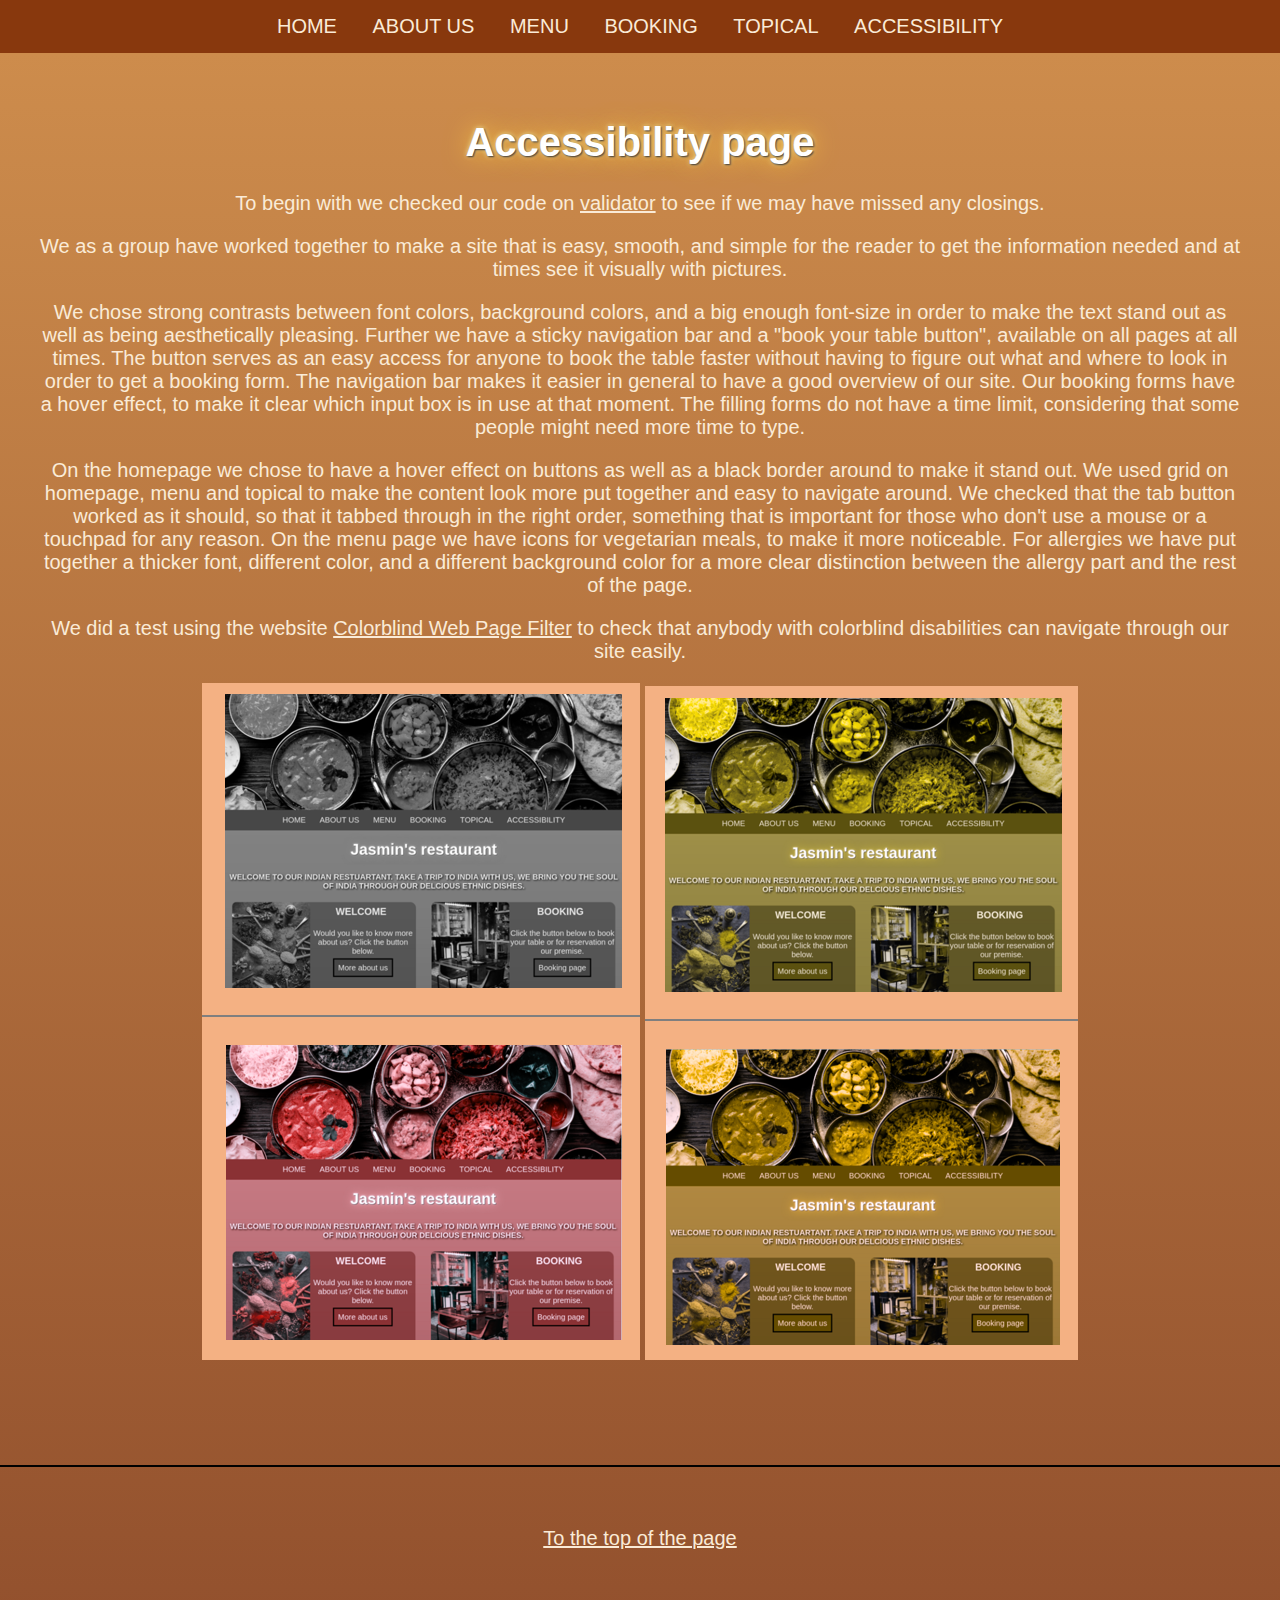
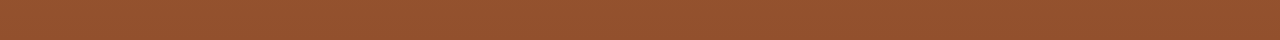
<file: Accessibility.html>
<!DOCTYPE html>
<html lang="en">
    <head>
        <meta charset="UTF-8">
        <meta http-equiv="X-UA-Compatible" content="IE=edge">
        <meta name="viewport" content="width=device-width, initial-scale=1.0">
        <title>Accessibility page</title>
        <link rel="stylesheet" href="https://cdnjs.cloudflare.com/ajax/libs/font-awesome/4.7.0/css/font-awesome.min.css">
        <link rel="stylesheet" href="stylesheet.css">
    </head>
    <body>
        <!--Navbar code inspired from w3schools Responsive Top Navbar link:https://www.w3schools.com/howto/tryit.asp?filename=tryhow_js_topnav-->
        <nav class="navbar" id="myNavbar">
            <ul>
                <li><a href="index.html">Home</a></li>
                <li><a href="booking.html">About us</a></li>
                <li><a href="Menu.html">Menu</a></li>
                <li><a href="booking.html#booktable">Booking</a></li>
                <li><a href="Topical.html">Topical</a></li>
                <li><a href="Accessibility.html">Accessibility</a></li>
                <li class="icon"> <a href="javascript:void(0);" onclick="myFunction(this)">
                    <i class="fa fa-bars"></i>
                </a></li>
            </ul>
        </nav>
        <div id="accessibilitypage">
            <h1>Accessibility page</h1>
            <p>To begin with we checked our code on <a href="https://validator.w3.org/">validator</a> to see if we may have missed any closings.</p>
            
            <p>We as a group have worked together to make a site that is easy, smooth, and simple for the reader 
                to get the information needed and at times see it visually with pictures.
            </p>
            
            <p> We chose strong contrasts between font colors, background colors, and a big enough font-size 
                in order to make the text stand out as well as being aesthetically pleasing. 
                Further we have a sticky navigation bar and a "book your table button", available on all 
                pages at all times. The button serves as an easy access for anyone to book the table faster without 
                having to figure out what and where to look in order to get a booking form. 
                The navigation bar makes it easier in general to have a good overview of our site. 
                Our booking forms have a hover effect, to make it clear which input box is in use at that moment. 
                The filling forms do not have a time limit, considering that some people might need more time to type. 
            </p>
            
            <p>On the homepage we chose to have a hover effect on buttons as well as a black border around to make it stand out. 
                We used grid on homepage, menu and topical to make the content look more put together and easy to navigate around.
                We checked that the tab button worked as it should, so that it tabbed through in the right order, something that is 
                important for those who don't use a mouse or a touchpad for any reason.
                On the menu page we have icons for vegetarian meals, to make it more noticeable. For allergies we have put together a thicker font, 
                different color, and a different background color for a more clear distinction between the allergy part and the rest of the page.
            </p>

            <p> We did a test using the website <a href="https://www.toptal.com/designers/colorfilter">Colorblind Web Page Filter</a> to check that 
                anybody with colorblind disabilities can navigate through our site easily.
            </p>

            <img src="Images/Full test1.png" alt="full test with colorblind">
            <img src="Images/Full test2.png" alt="full test">


        </div>
        <footer>
            <p><a href="#top">To the top of the page</a></p>
        </footer>
        <!--JavaScript code from w3schools Responsive Top Navbar link:https://www.w3schools.com/howto/tryit.asp?filename=tryhow_js_topnav-->
        <script>
        function myFunction() {
            var x = document.getElementById("myNavbar");
            if (x.className === "navbar") {
                x.className += " responsive";
            } else {
                x.className = "navbar";
            }
        }
        </script>
    </body>
</html>
</file>
<file: stylesheet.css>
html{
    scroll-behavior: smooth;
}
body{
    background-image:linear-gradient(rgb(207, 142, 77),rgb(146, 80, 45));
    font-family: 'Trebuchet MS', 'Lucida Sans Unicode', 'Lucida Grande', 'Lucida Sans', Arial, sans-serif; /*sans serif the best web safe fonts for html and css, sans serif as fallback font*/
    color: antiquewhite;
    margin: 0;
    padding-bottom:70px ;
    font-size: 20px;
}
#header_image{
    height: 300px;
}
#header_image>img{
    object-fit: cover;
    width: 100%;
}
.navbar{
    position: sticky;
    top:0;
    text-align: center;
}
.navbar ul{
    overflow: hidden;
    padding: 0px;
    margin: 0px;
    background-color: rgb(136, 56, 13);
    text-transform: uppercase;
    font-family:'Gill Sans', 'Gill Sans MT', Calibri, 'Trebuchet MS', sans-serif;
}
li{
    display: inline-block;
}
li a{
    display: block;
    padding: 15px;
    text-decoration: none;
    transition-duration: 0.45s;
    color:antiquewhite;
    font-size: 20px;
}
li a:hover{
    background-color: antiquewhite;
    color: black;
}

.navbar li.icon{
    display: none;
}

h1{
    color: white;
    text-shadow: 1px 1px 2px rgb(58, 54, 54), 0 0 25px rgb(250, 200, 62), 0 0 5px rgb(243, 237, 179);
    text-align: center;
}
h2{
    margin: 0;
    font-size: 25px;
    padding: 10px;
    color: antiquewhite;
    text-transform: uppercase;
}
.underheader{
    text-shadow: 2px 2px 4px rgb(36, 4, 4);
    text-align: center;
    font-size: 25px;
    text-transform: uppercase;
 }
.secondheader{
    margin: 0;
    border-bottom: 2px solid black;
    font-size: 25px;
    padding: 10px;
    color: antiquewhite;
    text-transform: uppercase;
    background-color: rgb(136, 56, 13);
}
footer{
    border-top: 2px solid black;
    margin-top: 60px;
    text-align: center;
    padding-top: 40px;
}
 /*-----------------HOMEPAGE----------------*/
 /* w3schools grid display*/
.grid_area_homepage{
    display: grid;
    grid-template-columns: 50% 50%;
    text-align: center;
    max-width: 1600px;
    margin: 20px auto;
}
.gridimage_homepage{
    float: left;
    height: 100%;
    border-radius: 10px;
    width: 200px;
}
.columns_homepage{
    background-color: rgba(80, 4, 4, 0.418);
    border-radius: 15px;
    color:antiquewhite;
    margin: 4%;
    height: 260px;
}
/*code inspired from w3schools shadow buttons*/
.button{
    background-color: rgb(136, 56, 13);
    border: 3px solid black;
    padding: 10px;
    cursor:pointer;
    transition-duration: 0.45s;  
    text-decoration: none;
    font-style: normal;
    color: antiquewhite;
}
.button:hover{
    background-color: rgb(221, 153, 85);
    color: black;
}
.columns_homepage>iframe{
    height: 260px;
    border-radius: 15px;
    width: 200px;
    border: 0px;
}
#reservationbutton{
    padding: 8px;
    position: fixed;
    color: antiquewhite;
    bottom: 0px;
    right: 0px;
    font-size: 20px;
    text-transform: uppercase;
    background-color: rgb(136, 56, 13);
    border: 3px solid black;
}
#reservationbutton:hover{
    color: black;
    background-color: antiquewhite;
}
#googlemaps{
    height: 280px;
    border-radius: 15px;
    width: 50%;
}
/*-----------Menu----------*/
.meals{
    display: grid;
    grid-template-columns: repeat(2, 1fr);
    gap: 2em;
    padding: 2em 0;
    font-size: 25px;
    padding: 20px;
}
.menu{
    max-width: 1300px;
    margin: 20px auto;
    padding: 20px;
}
.meals-heading{
    display: flex;
    justify-content: space-between;
    border-bottom: 2px solid rgb(75, 37, 6);
}
 .allergies{
    font-size: 18px;
    font-weight: bolder;
    font-family: Poppins, sans-serif;
    color: rgb(227, 219, 219);
    background-color: rgba(136, 56, 13, 0.356);
    border-radius: 50px;
    text-align:center;
}
/*-------------Booking--------------*/
#sidebar_booking{
    width: 200px;
    top: 150px;
    left: 15px;
    position:fixed;
    background-color: rgb(136, 56, 13);
    overflow: hidden;
    padding: 0px 0;
    border-radius: 12px;
}
#sidebar_booking a{
    text-decoration: none;
    padding: 10px 4px 10px 15px;
    font-size: 25px;
    color: rgb(255, 255, 255);
    display: block;
}
#sidebar_booking a:hover{
    background-color:antiquewhite;;
    color: rgb(0, 0, 0);
}
section#bookingpage{
    margin-left:  225px;
    padding: 10px;
}
/*Inpired by w3schools */
.columnimage_booking {
   float: left;
    padding: 5px;
  }
.columnimage_booking img {
    height: 300px;
    width: 200px;
    border-radius: 12px;
}
#images_booking:after {
    content: "";
    display: table;
    clear: both;
}
form{
    width: 60%;
    display: grid;
    max-width: fit-content;
}
input {
    color: black;
    border-radius: 6px;
    margin: 8px 0px;
    padding: 15px 25px;
    background-color: antiquewhite;
    font-size: 15px;
    border: 0px;
}
input:hover{
    color: black;
    border: 5px solid rgb(75, 21, 21);
}
textarea{
    border-radius: 4px;
    color: black;
    background-color:antiquewhite;
    font-size: 16px;
    font-family:'poppins', sans-serif;
}
a{
    color: antiquewhite;
}
/*-------------Topical page--------------*/
/*Code from https://www.w3schools.com/css/css_grid_item.asp*/
.grid-container {
    display: grid;
    grid-template-columns:fit-content(2fr) fit-content(2fr);
    grid-auto-rows: minmax(auto, auto);
    grid-template-areas:
    "header  header   "
    "step1   step2    "
    "step3   picture  "
    "step3  slideshow ";
    /* gap: 20px; */
    color: white;
    text-align: center;
}
 /*Cover image by Ingrid North: https://www.pexels.com/nb-no/bilde/abstrakt-bil-refleksjon-speilbilde-14395696/ */
.imgcover{
    background-image:url(https://images.pexels.com/photos/14395696/pexels-photo-14395696.jpeg?auto=compress&cs=tinysrgb&w=1260&h=750&dpr=1);
}
 
/*Code from https://www.w3schools.com/css/css3_shadows.asp*/
.title_topical{
    color: white;
    font-size: 30px;
    font-weight: bold;
}
.grid-container>h1 {
    grid-area: header ;
    padding: 20px;
    font-size: 40px;
}
.item2 {
    grid-area: step1;
}
.item3 {
    grid-area: step2;
}
.item4 {
    grid-area: step3;
}
.item5 {
    grid-area:picture;
}
.grid_topical{
    grid-column: span 1;
    padding: 10px;
    margin: 30px;
    border: 5px solid rgba(233, 189, 44, 0.795);
    background-color: rgba(77, 56, 39, 0.774);
    border-radius: 12px;
    padding: 5px;
    font-size: 20px;
}
.item6 {
    grid-area: slideshow;
    border: 5px dotted rgba(233, 189, 44, 0.795);
    background-color: rgba(77, 56, 39, 0.432);
}
/*Code from https://www.w3schools.com/css/css_image_gallery.asp*/
.gallery {
    margin: 5px;
    border: 2px solid rgb(0, 0, 0);;
    float:left;
    width: 250px;
}
/*To make the pictres in the gallery to be in a row of 2x2*/
.row_topical{
    margin: 5px;
    float:left;
    width: 250px;
}
 
.gallery:hover {
    border: 2px solid rgba(233, 189, 44, 0.795);
}
 
.gallery img {
    width: 100%;
    height: auto;
}
 
.desc_topical {
    padding: 15px;
    text-align: center;
    color: white;
}
#accessibilitypage{
    padding: 40px;
    text-align: center;
    
}


  /*Responsive*/
@media only screen and (max-width: 805px){
    #bookingpage{
        text-align: center;
    }
    #homepage{
        margin:0px;
        text-align: center;
    }
    
    #accessibilitypage>img{
    width:100%;
    }
    .grid_area_homepage{
        display:inline-flex;
        flex-direction: column;
        grid-gap: 40px;
    }
    .columns_homepage{
        margin: 0px 20px 0px;
    }
    /*Code inspired from w3schools site:https://www.w3schools.com/howto/tryit.asp?filename=tryhow_js_topnav*/
    ul li:not(:first-child){
        display: none;
    }
    li:first-child{
        float: left;
    }
    .navbar li.icon {
        float: right;
        display: block;
        color: antiquewhite;
    }
    .navbar.responsive ul li.icon a {
        position: absolute;
        right: 0;
        top: 0;
    }
    .navbar.responsive ul li {
        float: none;
        display: block;
        text-align: left;
    }
    .meals{
        grid-template-columns:  1fr;
    }
    #sidebar_booking{
        width: 100%;
        margin-top: 20px;
        position:static;
        text-align: center;
    }
    section#bookingpage{
        margin-left: 0;
    }   
    form{
        margin-left: 20%;
    }
    .columnimage_booking {
        float: none;
    }
    .grid-container{
        display: flex;
        flex-direction: column;
    }
    .gallery{
        display:contents;
    }
    .row_topical{
        display: contents;
    }      
}
@media only screen and (max-width: 400px){
    .columns_homepage{    
        width:min-content;
        height: fit-content;
        display:grid;
     }
     .text_in_grid{
        height:255px;
    }
}
</file>
